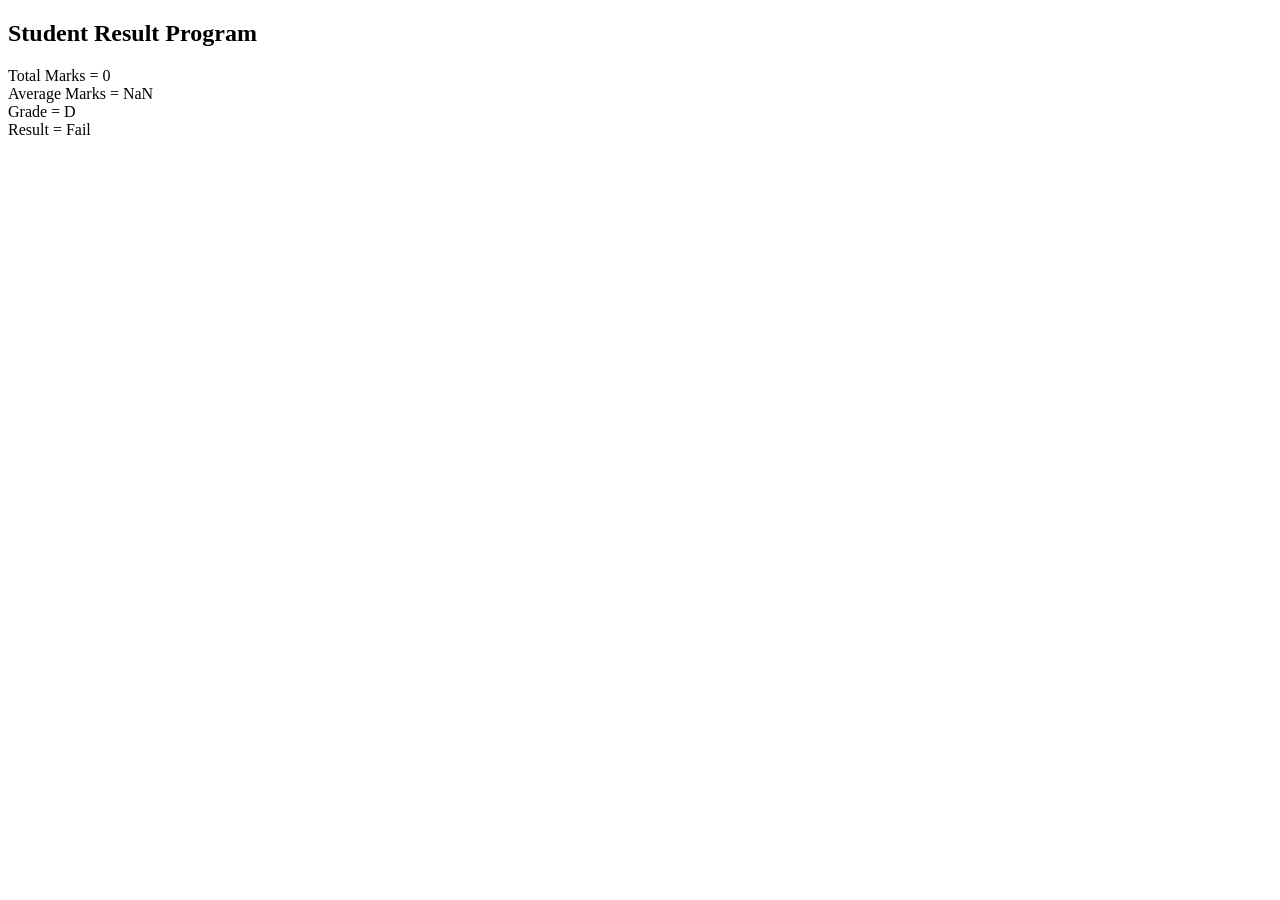
<file: experiment4.html>
<!doctype html>
<html>
<head>
<title>Student Result</title>
</head>
<body>
<h2>Student Result Program</h2>
 <script>
var subjects = prompt("Enter number of subjects");
var total = 0;
for (var i = 1; i <= subjects; i++) {
var marks = prompt("Enter marks of subject " + i);
total = total + Number(marks);
}
var average = total / subjects;
var grade;
var result;
if (average >= 60) {
grade = "A";
result = "Pass";
} else if (average >= 50) {
grade = "B";
result = "Pass";
} else if (average >= 40) {
grade = "C";
result = "Pass";
} else {
grade = "D";
result = "Fail";
}
 document.write("Total Marks = " + total);
document.write("<br>");
document.write("Average Marks = " + average);
document.write("<br>");
document.write("Grade = " + grade);
document.write("<br>");
document.write("Result = " + result);
</script>
</body>
</html>
</file>
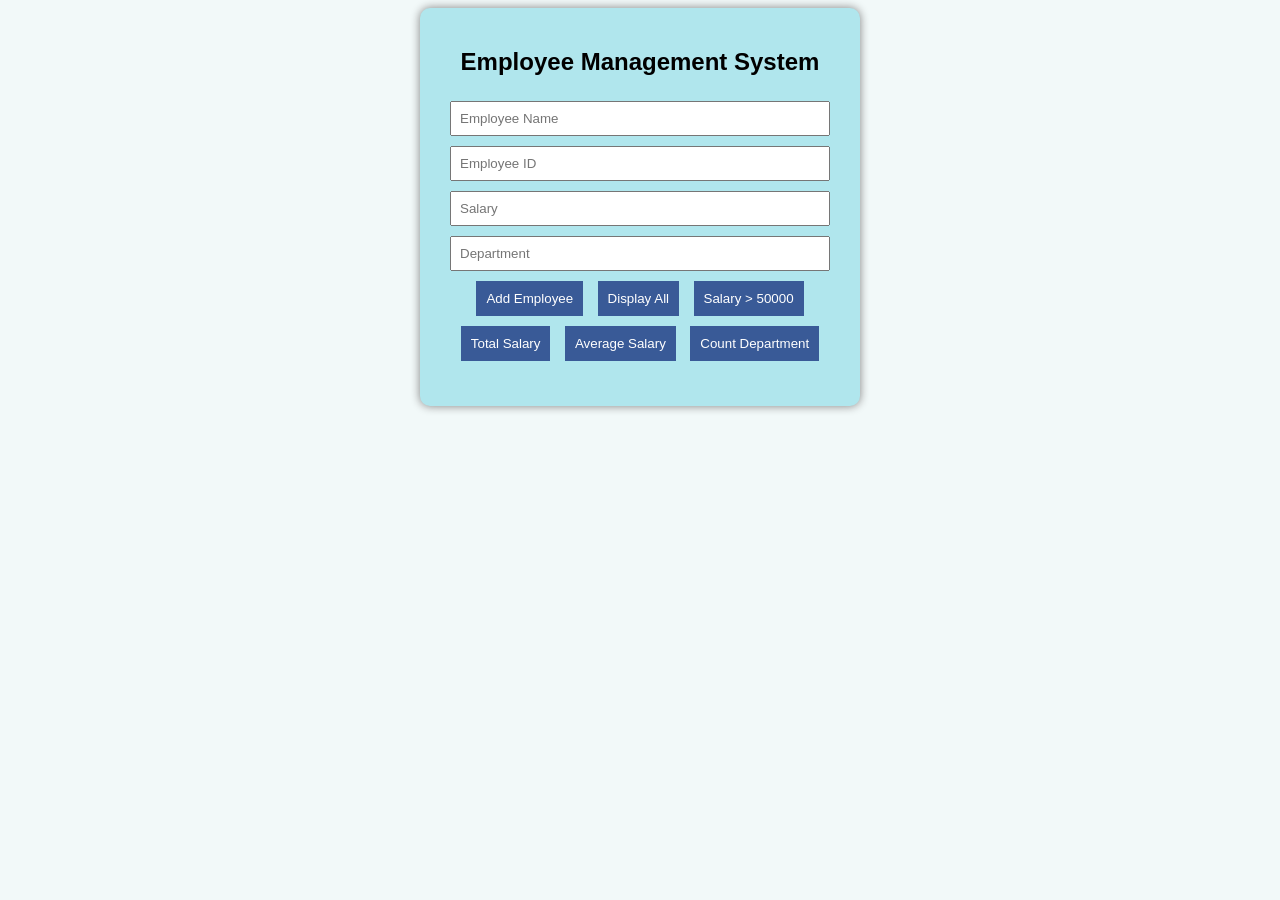
<file: experiment5.html>
<!DOCTYPE html>
<html>
<head>
<title>Employee Management</title>
<style>
body{
font-family: Arial;
background:#f2f9f9;
text-align:center;
}
.container{
width:400px;
margin:auto;
background:rgb(176, 230, 237);
padding:20px;
border-radius:10px;
box-shadow:0px 0px 10px gray;
}
input{
width:90%;
padding:8px;
margin:5px;
}
button{
padding:10px;
margin:5px;
background:rgb(57, 90, 151);
color:white;
border:none;
cursor:pointer;
}
#result{
margin-top:20px;
text-align:left;
}
</style>
</head>
<body>
<div class="container">
<h2>Employee Management System</h2>
<input type="text" id="name" placeholder="Employee Name">
<input type="text" id="id" placeholder="Employee ID">
<input type="number" id="salary" placeholder="Salary">
<input type="text" id="dept" placeholder="Department">
<br>
<button onclick="addEmployee()">Add Employee</button>
<button onclick="displayEmployees()">Display All</button>
<button onclick="filterSalary()">Salary > 50000</button>
<button onclick="totalSalary()">Total Salary</button>
<button onclick="averageSalary()">Average Salary</button>
<button onclick="countDepartment()">Count Department</button>
<div id="result"></div>

</div>
<script>
let employees = [];
function addEmployee(){
let name=document.getElementById("name").value;
let id=document.getElementById("id").value;
let salary=parseInt(document.getElementById("salary").value);
let dept=document.getElementById("dept").value;
let emp={
name:name,
id:id,
salary:salary,
department:dept
};
employees.push(emp);
alert("Employee Added");
}
function displayEmployees(){
let output="";
for(let emp of employees){
output+=emp.name+" | "+emp.id+" | "+emp.salary+" | "+emp.department+"<br>";
}
document.getElementById("result").innerHTML=output;
}
function filterSalary(){
let filtered=employees.filter(e=>e.salary>50000);

let output="";
for(let emp of filtered){
output+=emp.name+" | "+emp.salary+"<br>";
}
document.getElementById("result").innerHTML=output;
}
function totalSalary(){
let total=0;
for(let emp of employees){
total+=emp.salary;
}
document.getElementById("result").innerHTML="Total Salary = "+total;
}
function averageSalary(){
let total=0;
for(let emp of employees){
total+=emp.salary;
}
let avg=total/employees.length;
document.getElementById("result").innerHTML="Average Salary = "+avg;
}
function countDepartment(){
let dept=prompt("Enter Department Name");
let count=0;
for(let emp of employees){
if(emp.department==dept){
count++;
}
}
document.getElementById("result").innerHTML="Employees in "+dept+" = "+count;
}
</script>
</body>
</html>
</file>
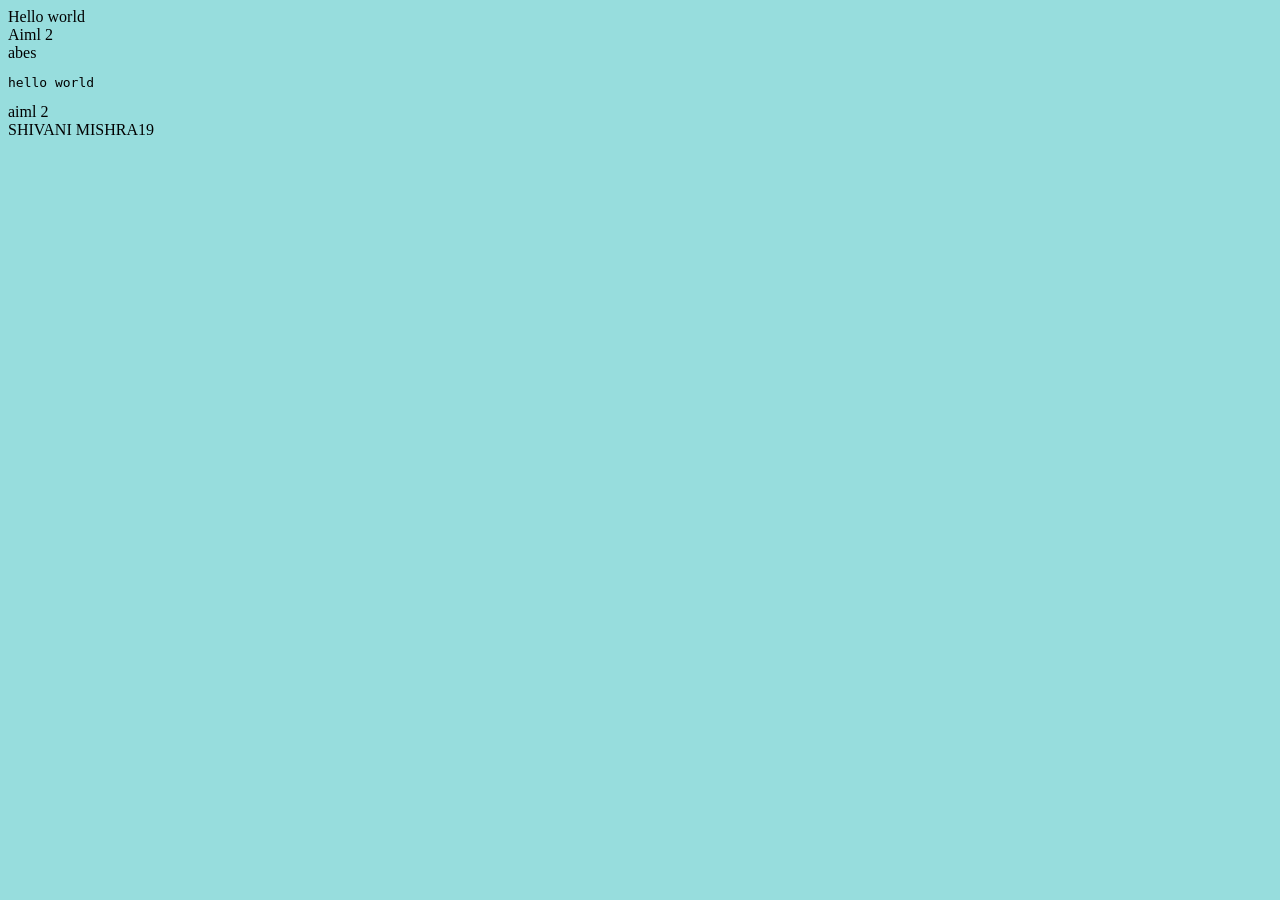
<file: file.html>
<!DOCTYPE html>
<html lang="en">
<head>
    <meta charset="UTF-8">
    <meta name="viewport" content="width=device-width, initial-scale=1.0">
    <title>javascript</title>
<style>
    body{
        background-color: rgb(151, 221, 221);
    }
</style>

<script>
    
    document.write("Hello world<br>");
    //we will use br tag for line tag
    document.write("Aiml 2")
    //we can also use div tag break the line
    document.write("<div>abes</div>")
    //<pre> tag or <p> tag is also used to break the line and gives space too.
    document.write("<pre>hello world</pre>")
    document.write("aiml 2<br>")
    console.log("shivani \n mishra");
    let fullNAME="TONY STARK";
    fullNAME="SHIVANI MISHRA";
    document.write(fullNAME);
    const age = 19;
    document.write(age); 
</script>

</head>
<body
         <script src="file.js"></script> 
</body>
</html>
</file>
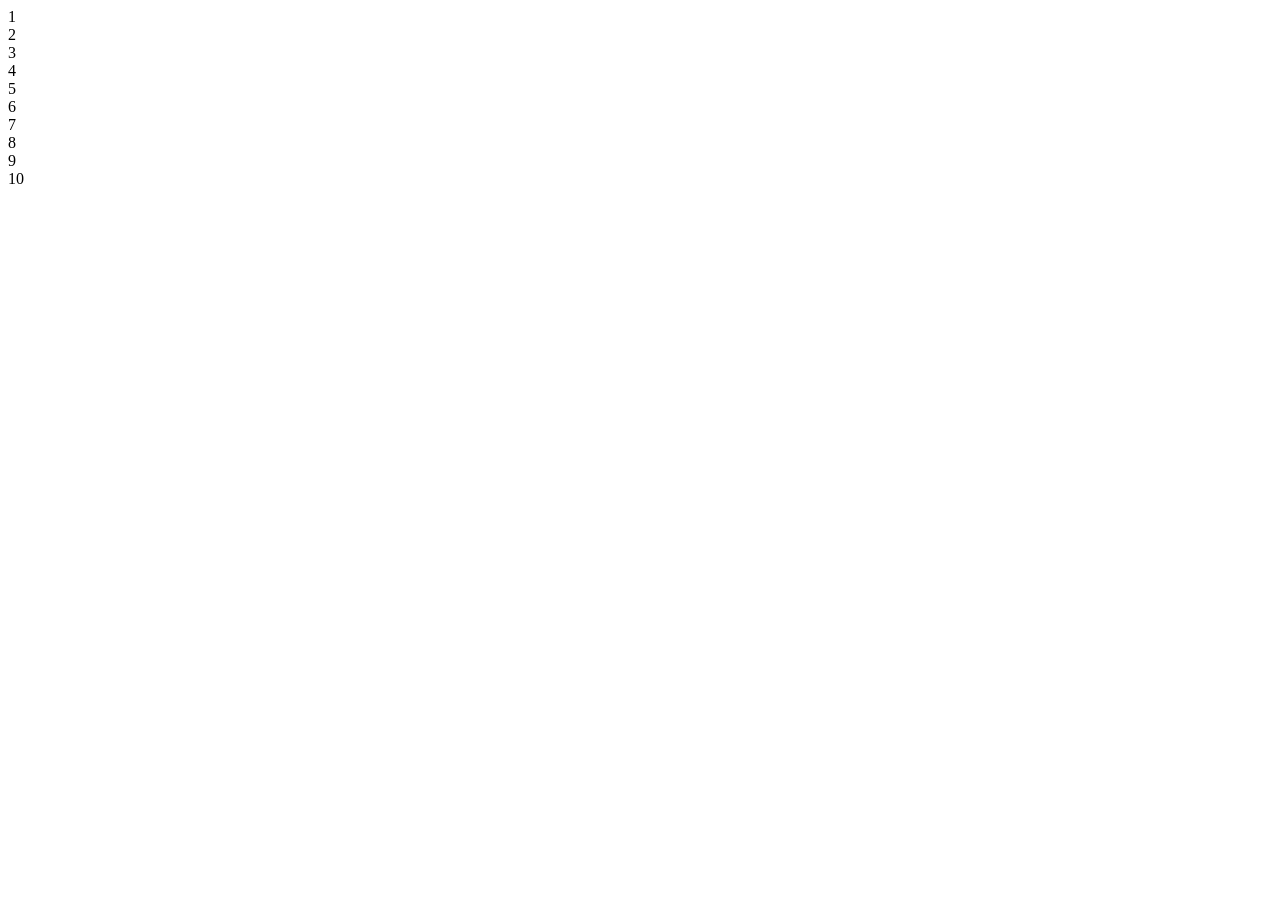
<file: loops.html>
<!DOCTYPE html>
<html lang="en">
<head>
    <meta charset="UTF-8">
    <meta name="viewport" content="width=device-width, initial-scale=1.0">
    <title>Document</title>
</head>
<body>
    <script>
        //for(i=0;i<=10;i++){
            //document.write("SHIVANI"+"<br>");
            //document.write("<br>");
        //}
        var i=1;
        while(i<=10){
            document.write(i+"<br>");
            i++;
        }
        console.log("unn")
    </script>
    
</body>
</html>
</file>
